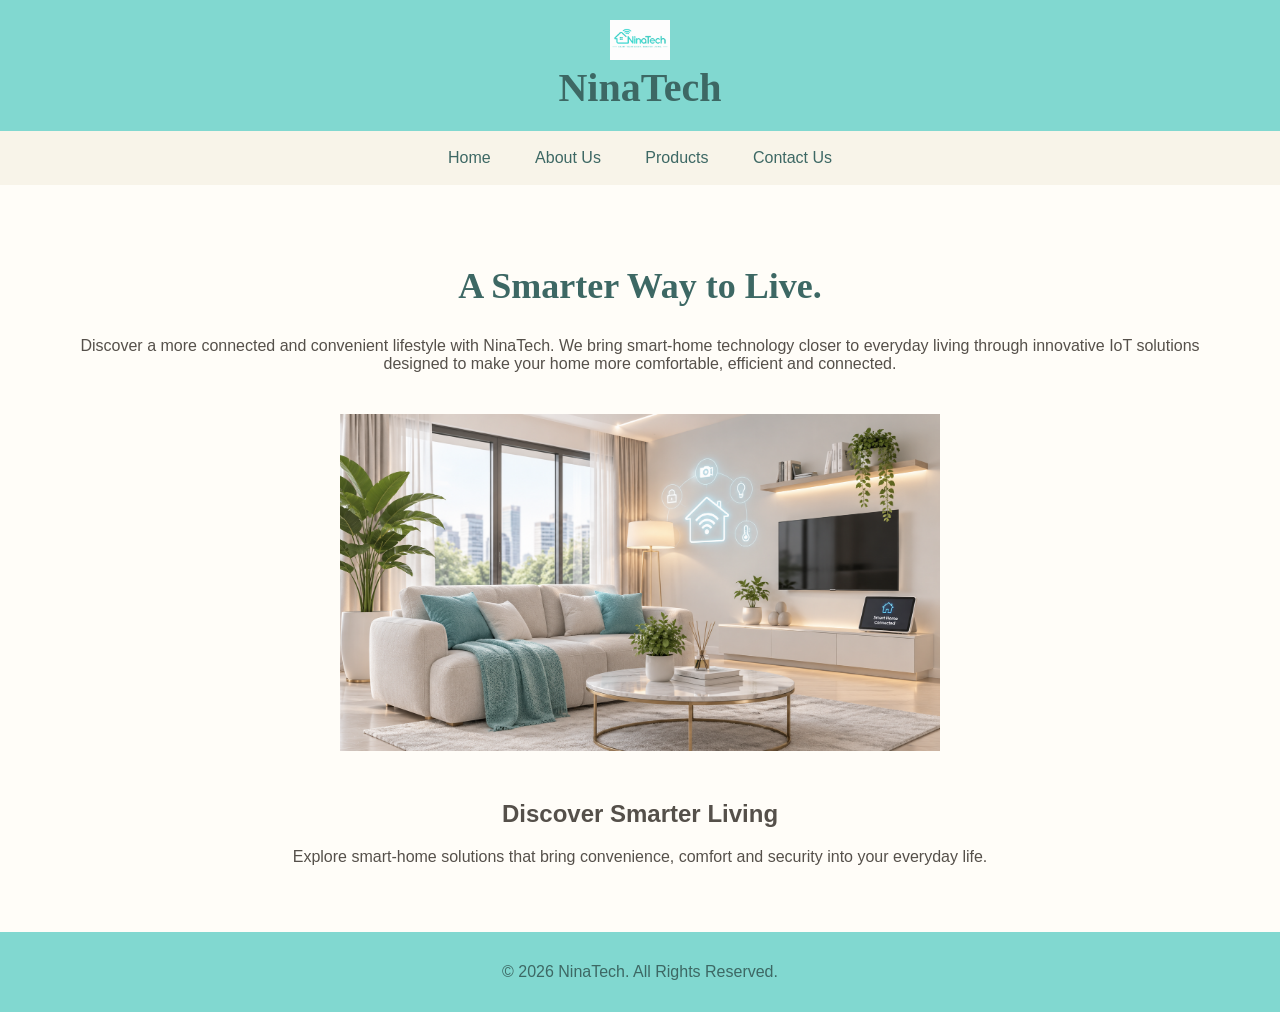
<file: index.html>
<!DOCTYPE html>
<html lang="en">
<head>
    <meta charset="UTF-8">
    <title>NinaTech - Home</title>
    <link rel="stylesheet" href="style.css">
</head>

<body>

    <header>
        
        <img src="images/logo.png" alt="NinaTech Logo">
        <h1>NinaTech</h1>
    </header>

   
    <nav>
        <a href="index.html">Home</a>
        <a href="aboutus.html">About Us</a>
        <a href="products.html">Products</a>
        <a href="contactus.html">Contact Us</a>
    </nav>

    <main>
       
    <h2 id="welcome">A Smarter Way to Live.</h2>

     <p class="center">
            Discover a more connected and convenient lifestyle with NinaTech. We bring smart-home technology closer to everyday living through innovative IoT solutions designed to make your home more comfortable, efficient and connected.
     </p>

<img src="images/living-room.png"
     alt="Modern smart-home living room"
     class="livingroom">

     <h2>Discover Smarter Living</h2>
     <p class="center">
            Explore smart-home solutions that bring convenience,
            comfort and security into your everyday life.
     </p>

    
	
    </main>

    <footer>
        <p>&copy; 2026 NinaTech. All Rights Reserved.</p>
    </footer>

</body>
</html>
</file>
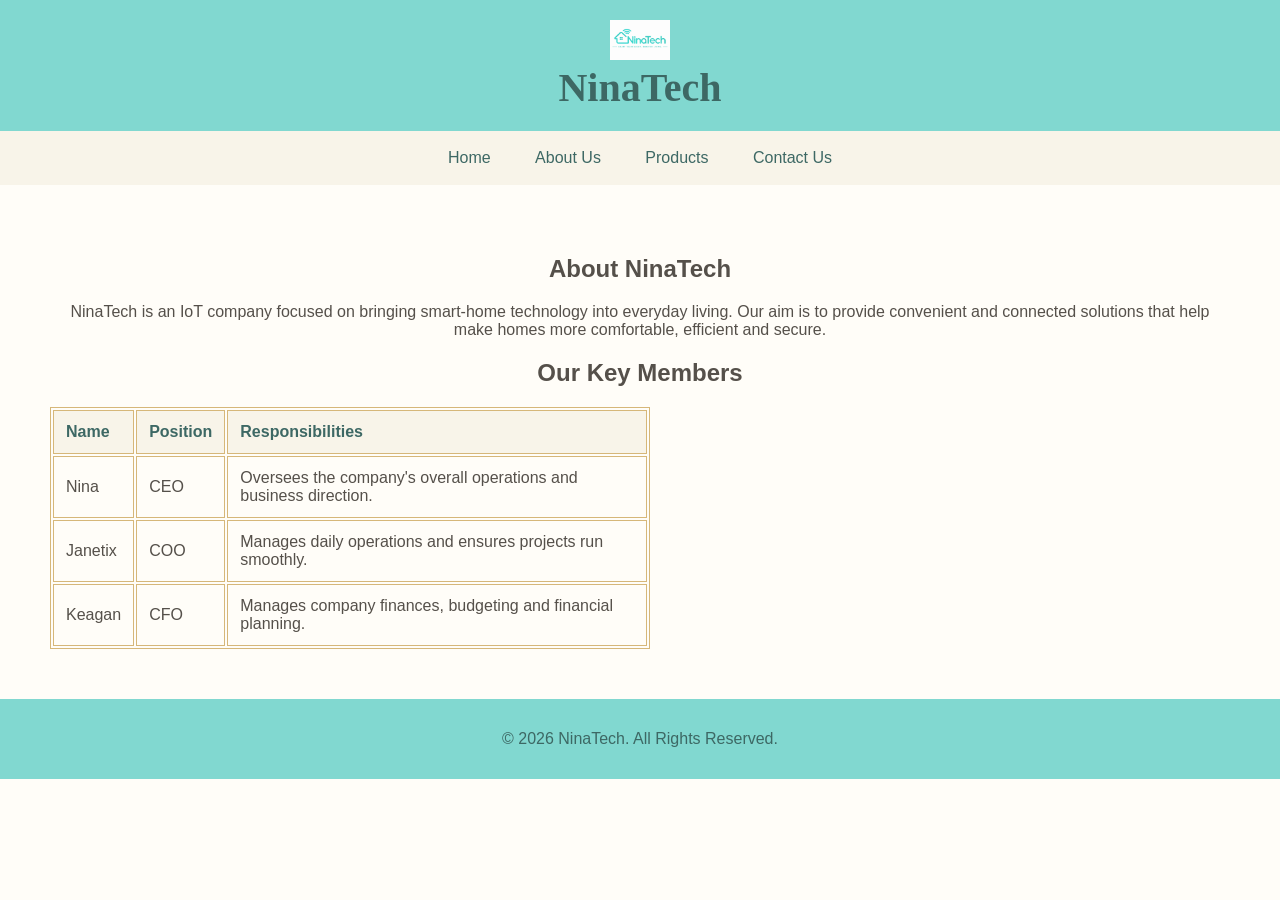
<file: aboutus.html>
<!DOCTYPE html>
<html lang="en">

    <head> 
        <meta charset="UTF-8">
	<title>NinaTech - About Us</title>
    	<link rel="stylesheet" href="style.css">
    	</head>

    <body>

    <header>
       
	<img src="images/logo.png" alt="NinaTech Logo">
	<h1>NinaTech</h1>
    </header>

    <nav>
        <a href="index.html">Home</a>
        <a href="aboutus.html">About Us</a>
        <a href="products.html">Products</a>
        <a href="contactus.html">Contact Us</a>
    </nav>

    <main>
        <h2>About NinaTech</h2>

        <p>
            NinaTech is an IoT company focused on bringing smart-home
            technology into everyday living. Our aim is to provide
            convenient and connected solutions that help make homes
            more comfortable, efficient and secure.
        </p>

        <h2>Our Key Members</h2>
        <table>
    <tr>
        <th>Name</th>
        <th>Position</th>
        <th>Responsibilities</th>
    </tr>

    <tr>
        <td>Nina</td>
        <td>CEO</td>
        <td>Oversees the company's overall operations and business direction.</td>
    </tr>

    <tr>
        <td>Janetix</td>
        <td>COO</td>
        <td>Manages daily operations and ensures projects run smoothly.</td>
    </tr>

    <tr>
        <td>Keagan</td>
        <td>CFO</td>
        <td>Manages company finances, budgeting and financial planning.</td>
    </tr>
</table>
    </main>

    <footer>
        <p>&copy; 2026 NinaTech. All Rights Reserved.</p>
    </footer>

</body>
</html>
</file>
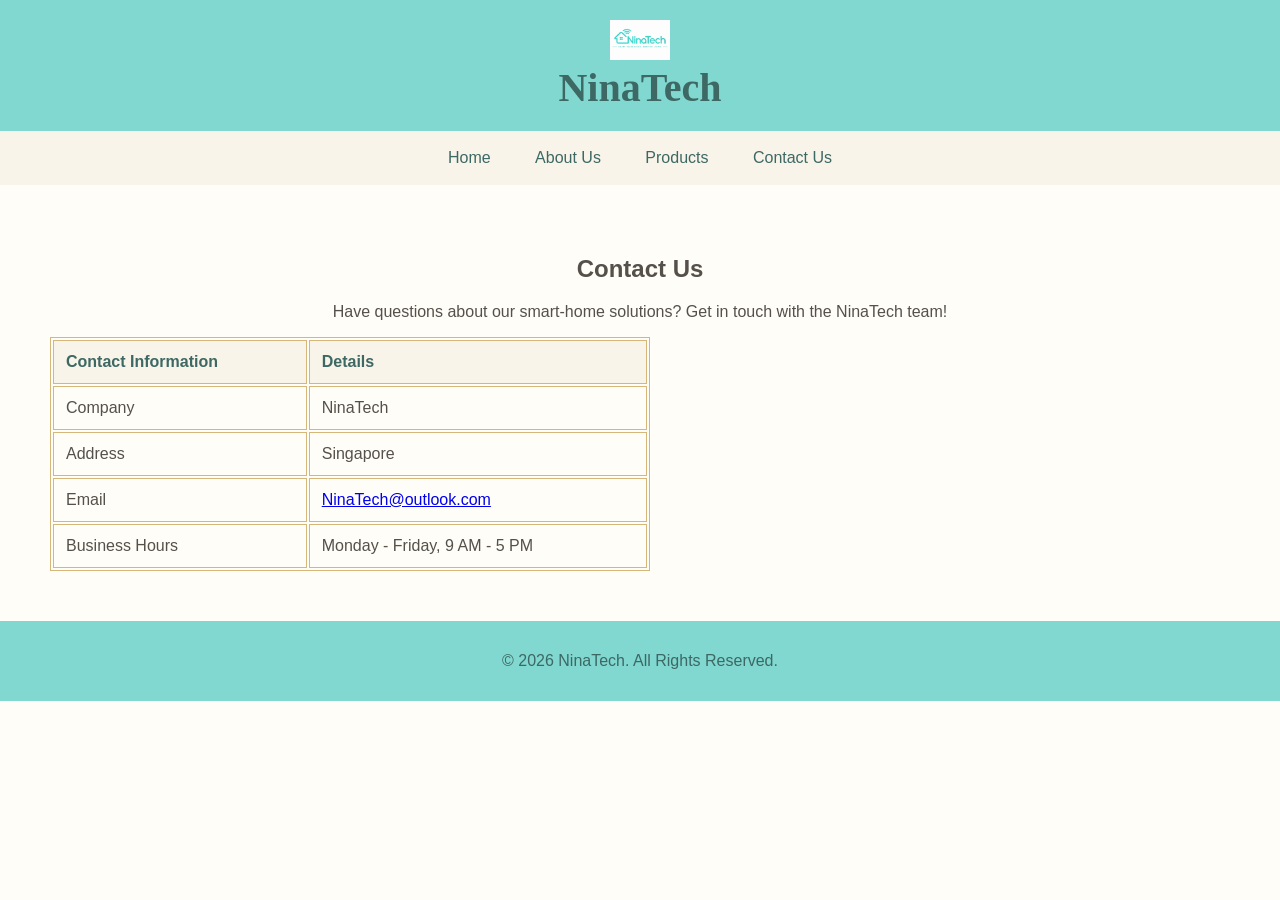
<file: contactus.html>
<!DOCTYPE html>
<html lang="en">

   <head>
        <meta charset="UTF-8">
    	<title>NinaTech - Contact Us</title>
    	<link rel="stylesheet" href="style.css">
   </head>

   <body>

    <header>
   	<img src="images/logo.png" alt="NinaTech Logo">
        <h1>NinaTech</h1>
    </header>

    <nav>
        <a href="index.html">Home</a>
        <a href="aboutus.html">About Us</a>
        <a href="products.html">Products</a>
        <a href="contactus.html">Contact Us</a>
    </nav>

    <main>
        <h2>Contact Us</h2>

        <p>
            Have questions about our smart-home solutions?
            Get in touch with the NinaTech team!
        </p>

        <table>
            <tr>
                <th>Contact Information</th>
                <th>Details</th>
            </tr>

            <tr>
                <td>Company</td>
                <td>NinaTech</td>
            </tr>

            <tr>
                <td>Address</td>
                <td>Singapore</td>
            </tr>

           <tr>
    <td>Email</td>
    <td><a href="mailto:NinaTech@outlook.com">NinaTech@outlook.com</a></td>
</tr>

            <tr>
                <td>Business Hours</td>
                <td>Monday - Friday, 9 AM - 5 PM</td>
            </tr>
        </table>

    </main>

    <footer>
        <p>&copy; 2026 NinaTech. All Rights Reserved.</p>
    </footer>

</body>
</html>
</file>
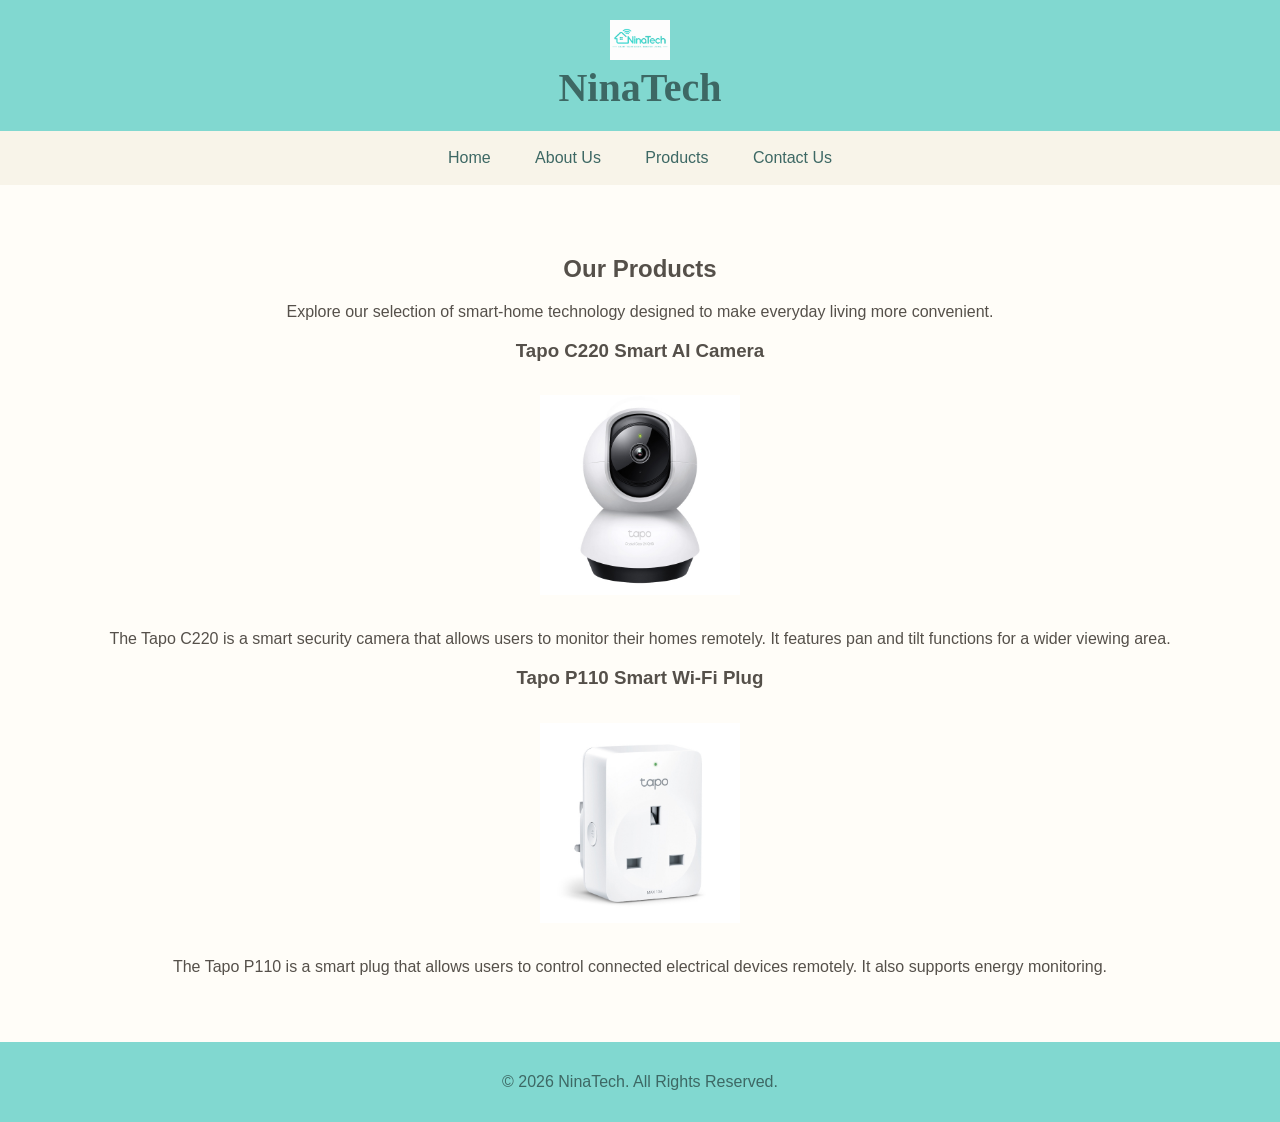
<file: products.html>
<!DOCTYPE html>
<html lang="en">

    <head> 
        <meta charset="UTF-8">
	<title>NinaTech - Products</title>
	<link rel="stylesheet" href="style.css">
    </head>

<body>

    <header>
	<img src="images/logo.png" alt="NinaTech Logo">
        <h1>NinaTech</h1>
    </header>

    <nav>
        <a href="index.html">Home</a>
        <a href="aboutus.html">About Us</a>
        <a href="products.html">Products</a>
        <a href="contactus.html">Contact Us</a>
    </nav>

    <main>
        <h2>Our Products</h2>

        <p>
            Explore our selection of smart-home technology
            designed to make everyday living more convenient.
        </p>

        <h3>Tapo C220 Smart AI Camera</h3>

        <img src="images/tapo-c220.jpg" alt="Tapo C220 Smart Camera" width="200">

        <p>
            The Tapo C220 is a smart security camera that allows
            users to monitor their homes remotely. It features
            pan and tilt functions for a wider viewing area.
        </p>

        <h3>Tapo P110 Smart Wi-Fi Plug</h3>

        <img src="images/tapo-p110.jpg" alt="Tapo P110 Smart Wi-Fi Plug" width="200">

        <p>
            The Tapo P110 is a smart plug that allows users to
            control connected electrical devices remotely.
            It also supports energy monitoring.
        </p>

    </main>

    <footer>
        <p>&copy; 2026 NinaTech. All Rights Reserved.</p>
    </footer>

</body>
</html>
</file>
<file: style.css>
body {
    background-color: #FFFDF8 ;
    font-family: Arial;
    color: #55504A;
    margin: 0;
}

header {
    background-color: #81D8D0;
    text-align: center;
    padding: 20px;
}
header img {
    width: 60px;
    height: auto;
}

header h1 {
    color: #3D6864;
    font-family: Georgia;
    font-size: 40px;
    margin: 0;
}
nav {
    background-color:#F8F4E9   ;
    text-align: center;
    padding: 18px;
}

nav a {
    color: #3D6864;
    text-decoration: none;
    margin: 20px;
    font-size: 16px;
}

main {
    padding: 50px;
    text-align: center;
}

footer {
    background-color:  #81D8D0 ;
    color: #3D6864;
    text-align: center;
    padding: 15px;
}

table {
    width: 600px;
    border: 1px solid #D6B779;
      }

th, td {
    border: 1px solid #D6B779;
    padding: 12px;
    text-align: left;
}

th {
    background-color: #F8F4E9;
    color: #3D6864 ;
}

main img {
    width: 200px;
    height: auto;
    margin: 15px;
}

#welcome {
    color:   #3D6864 ;
    font-size: 36px;
    font-family: Georgia;
}

.center {
    text-align: center;
}

.livingroom {
    width: 600px;
    height: auto;
    margin: 25px;
}
</file>
